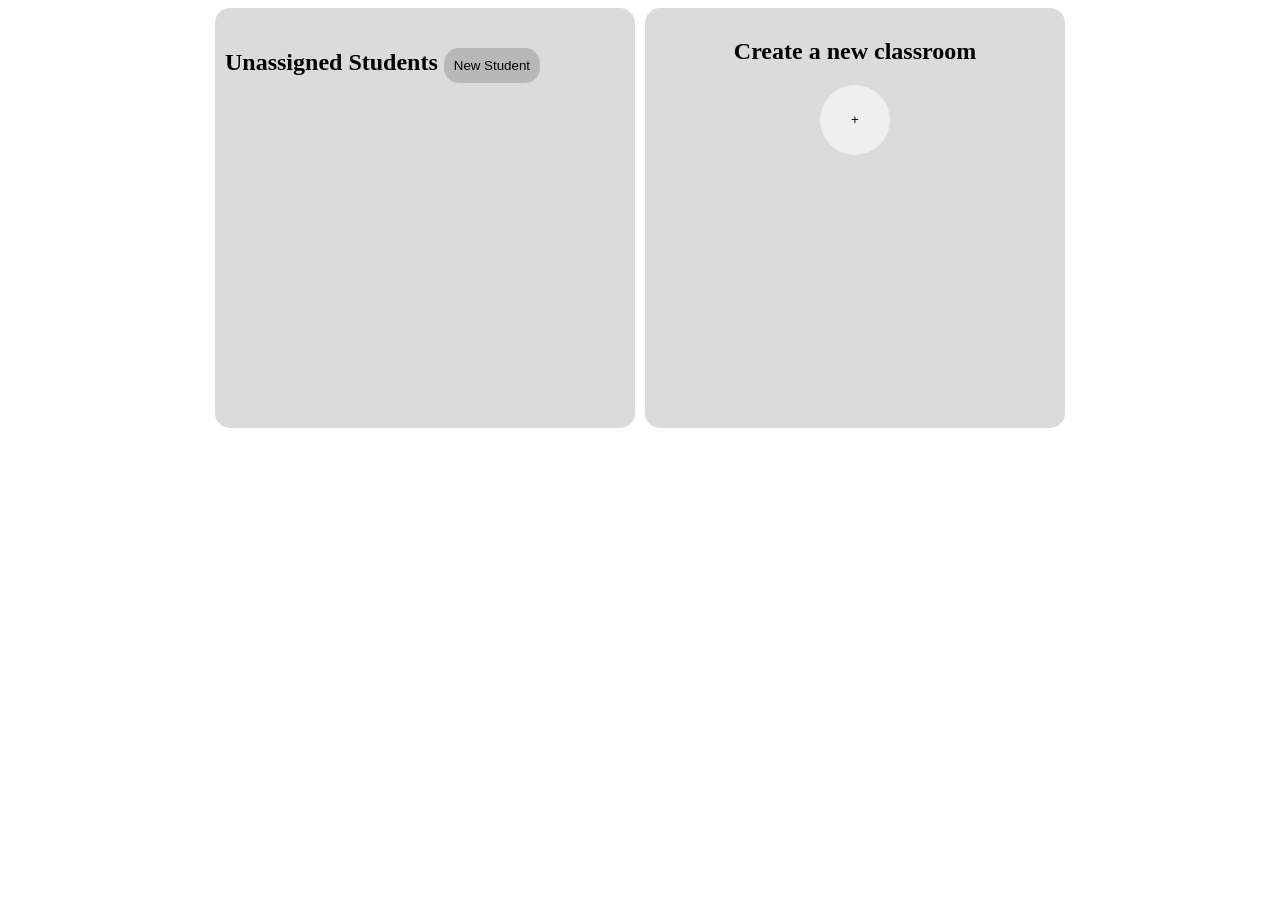
<file: 07_Teacher_App/index.html>
<!DOCTYPE html>
<html lang="en">

<head>
    <meta charset="UTF-8">
    <meta http-equiv="X-UA-Compatible" content="IE=edge">
    <meta name="viewport" content="width=device-width, initial-scale=1.0">
    <title>Teacher App Demo</title>
    <link rel="stylesheet" href="./index.css">
</head>

<body>
    <div class="main">
        <section id="unassigned-students" class="unassigned-students">
            <h1>Unassigned Students <button class="new-student-button" id="new-student-button">New Student</button></h1>
        </section>

        <section id="first-class" class="new-classroom">
            <h1>Create a new classroom</h1>
            <button id="new-class-button">+</button>
        </section>
    </div>

    <div class="modal hidden" id="modal">
        <button id="close-modal-button" class="close-modal-button">X</button>
        <div id="modal-text" class="modal-text">
            <h1>Add new Student</h1>
            <input id="firstname" type="text" placeholder="First Name" required>
            <input id="lastname" type="text" placeholder="Last Name" required>
            <input id="age" type="text" placeholder="Student age" required>
            <button id="submit-button">Submit</button>
        </div>
    </div>

    <div id="view"></div>
</body>

<script src="./index.js"></script>

</html>
</file>
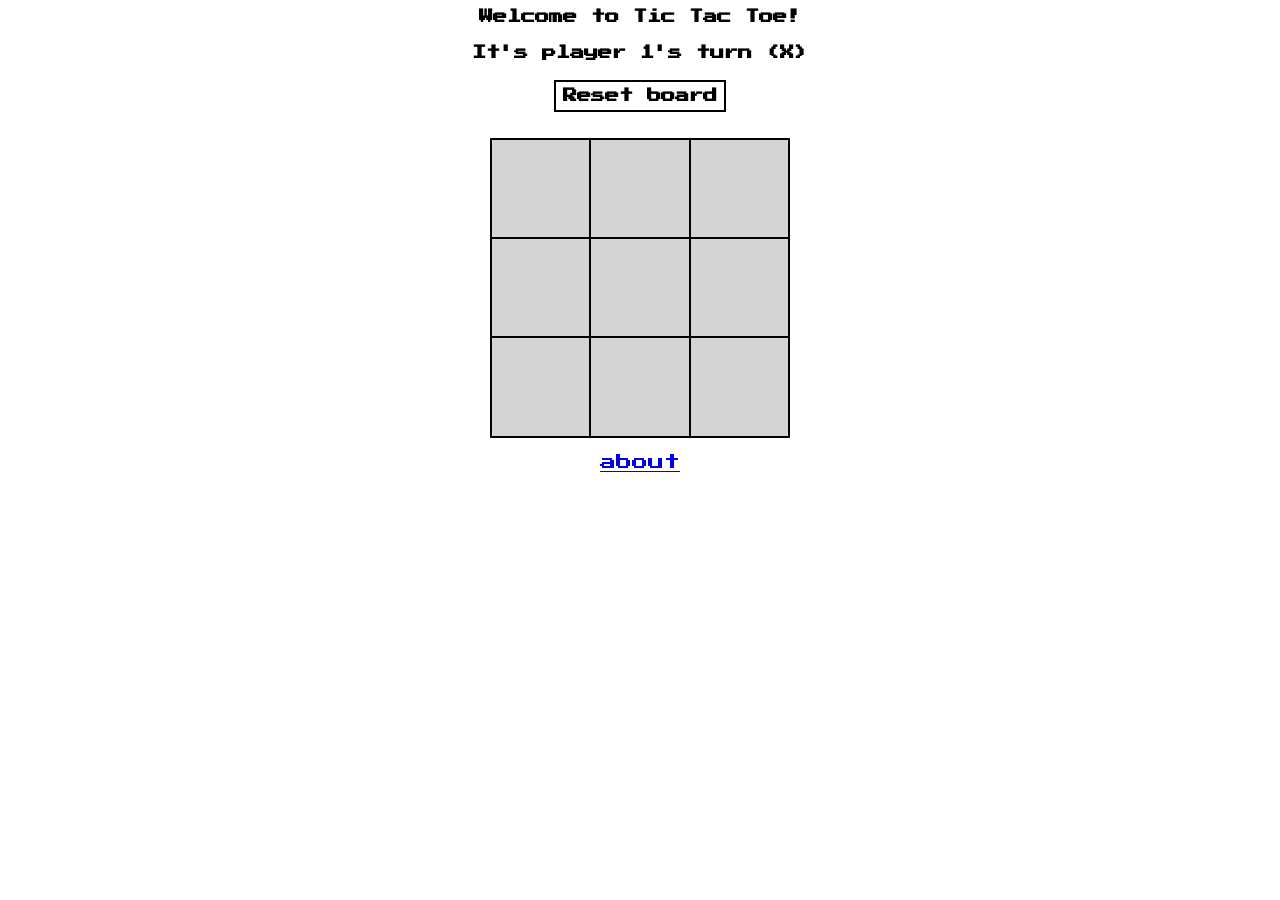
<file: 05_Web_Develeopment_TicTacToe_Project/tic_tac_toe.html>
<!DOCTYPE html>
<html>
    <head>
        <meta charset="utf-8">
        <title>Tic Tac Toe Project</title>
        <link rel="stylesheet" href="tic_tac_toe.css">
        <link rel="stylesheet" href="https://fonts.googleapis.com/css2?family=Press+Start+2P&display=swap">
    </head>

    <body>
        <h1>Welcome to Tic Tac Toe!</h1>

        <h2 id="currentplayer">It's player 1's turn (X)</h2>

        <h2 id="reset">Reset board</h2>

        <table class="grayout" style="height:300px">
            <tr>
                <td id="b1"> </td>
                <td id="b2"> </td>
                <td id="b3"> </td>
            </tr>
            <tr>
                <td id="b4"> </td>
                <td id="b5"> </td>
                <td id="b6"> </td>
            </tr>
            <tr>
                <td id="b7"> </td>
                <td id="b8"> </td>
                <td id="b9"> </td>
            </tr>

        </table>

        <br>
        <a href="https://en.wikipedia.org/wiki/Tic-tac-toe">about</a>

    </body>

    <script src="tic_tac_toe.js"></script>

</html>
</file>
<file: 07_Teacher_App/index.css>
.main {
  display: flex;
  flex-wrap: wrap;
  justify-content: center;
  gap: 10px;
}
.main .unassigned-students {
  overflow: scroll;
  overflow-x: hidden;
  height: 400px;
  width: 400px;
}
.main .unassigned-students p {
  background-color: rgb(230, 118, 118);
  padding: 5px;
  border-radius: 15px;
}
.main .unassigned-students p button {
  margin-left: 5px;
  margin-right: 5px;
  float: right;
  border-style: none;
  border-radius: 15px;
}
.main .unassigned-students p button:hover {
  background-color: rgb(203, 203, 203);
}
.main .new-class {
  overflow: scroll;
  overflow-x: hidden;
  height: 400px;
  width: 400px;
}
.main .new-class p {
  background-color: rgb(150, 230, 118);
  padding: 5px;
  border-radius: 15px;
}
.main .new-class p button {
  margin-left: 5px;
  margin-right: 5px;
  float: right;
  border-style: none;
  border-radius: 15px;
}
.main .new-class .max-size {
  background-color: rgb(230, 118, 118);
}
.main section {
  padding: 10px;
  width: 50%;
  border-radius: 15px;
  background-color: rgb(219, 219, 219);
  height: fit-content;
}
.main section .new-student-button {
  padding: 10px;
  margin-right: 10px;
  margin-top: 10px;
  border-style: none;
  border-radius: 15px;
  background-color: rgb(184, 184, 184);
}
.main section .new-student-button:hover {
  background-color: rgb(158, 158, 158);
}
.main .new-classroom {
  height: 400px;
  width: 400px;
  text-align: center;
}
.main .new-classroom button {
  height: 70px;
  width: 70px;
  text-align: center;
  border-radius: 50%;
  border-style: none;
}
.main .new-classroom button:hover {
  background-color: rgb(187, 187, 187);
}

.modal {
  position: fixed;
  top: 50%;
  left: 50%;
  transform: translate(-50%, -50%);
  width: 70%;
  background-color: rgb(219, 219, 219);
  padding: 20px;
  border-radius: 15px;
  z-index: 10;
}
.modal .close-modal-button {
  float: right;
}
.modal .modal-text {
  overflow: scroll;
  overflow-x: hidden;
  height: 500px;
}
.modal .modal-text .teacher-option {
  background-color: rgb(194, 194, 194);
  margin-top: 10px;
  padding: 5px;
  border-radius: 15px;
}
.modal .modal-text .teacher-option button {
  margin-left: 10px;
  padding: 5px;
  border-style: none;
  border-radius: 15px;
}
.modal .modal-text .teacher-option button:hover {
  background-color: rgb(218, 218, 218);
}

.hidden {
  display: none;
}

.overlay {
  position: fixed;
  top: 0;
  left: 0;
  width: 100%;
  height: 100%;
  background-color: rgba(0, 0, 0, 0.6);
  backdrop-filter: blur(3px);
  z-index: 5;
}

/*# sourceMappingURL=index.css.map */
</file>
<file: 05_Web_Develeopment_TicTacToe_Project/tic_tac_toe.css>
body{
    text-align: center;
    font-family: 'Press Start 2P', cursive;
}

h1{
    font-size: 90%;
}

h2{
    position: relative; top: 10px;
    font-size: 90%;
}

table{
    margin: auto;
    margin-top: 60px;
    width:300px;
}

a{
    margin-top: 60px;
}

td{
    background-color: #d4d4d4;
    width: 30%;
    height: 30%;
}

.grayout{
    background-color: rgb(0, 0, 0);
}

#reset{
    position: relative; top: 25px;
    display: inline;
    padding: 7px;
    border: 2px solid black;

}
</file>
